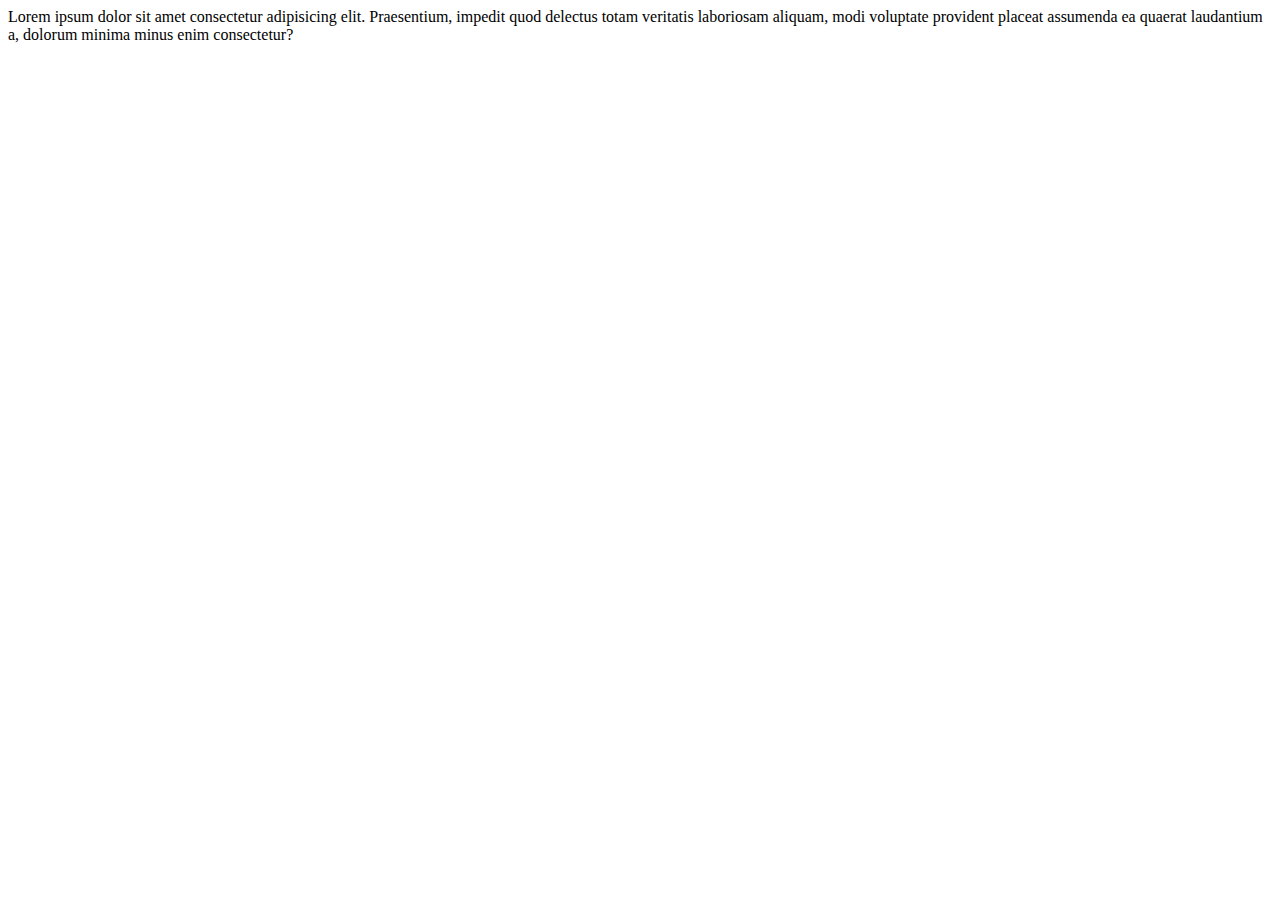
<file: about.html>
<!DOCTYPE html>
<html lang="en">
<head>
    <title>Document</title>
</head>
<body>
    Lorem ipsum dolor sit amet consectetur adipisicing elit. Praesentium, impedit quod delectus totam veritatis laboriosam aliquam, modi voluptate provident placeat assumenda ea quaerat laudantium a, dolorum minima minus enim consectetur?
</body>
</html>
</file>
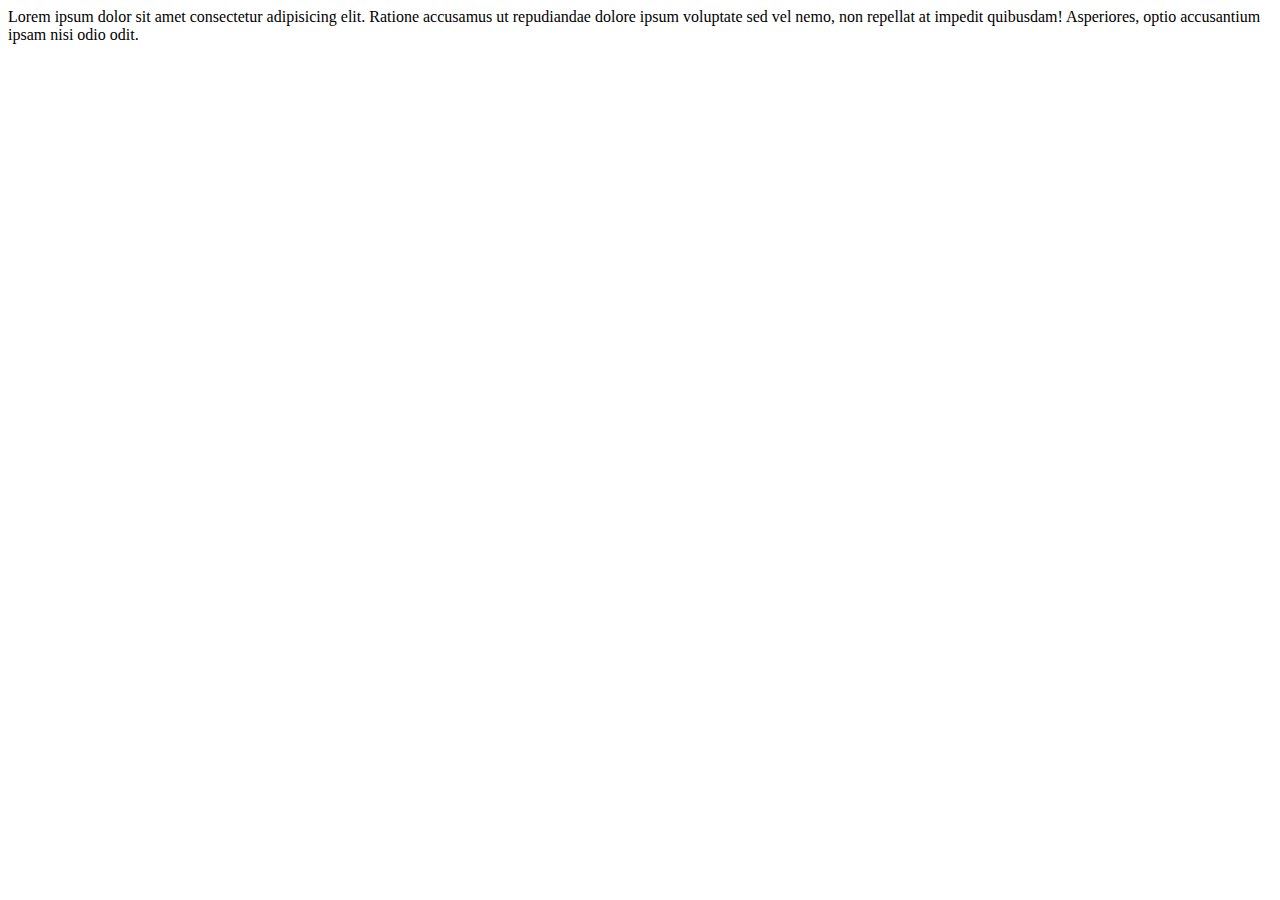
<file: contectus.html>
<!DOCTYPE html>
<html lang="en">
<head>
    <title>Document</title>
</head>
<body>
    Lorem ipsum dolor sit amet consectetur adipisicing elit. Ratione accusamus ut repudiandae dolore ipsum voluptate sed vel nemo, non repellat at impedit quibusdam! Asperiores, optio accusantium ipsam nisi odio odit.
</body>
</html>
</file>
